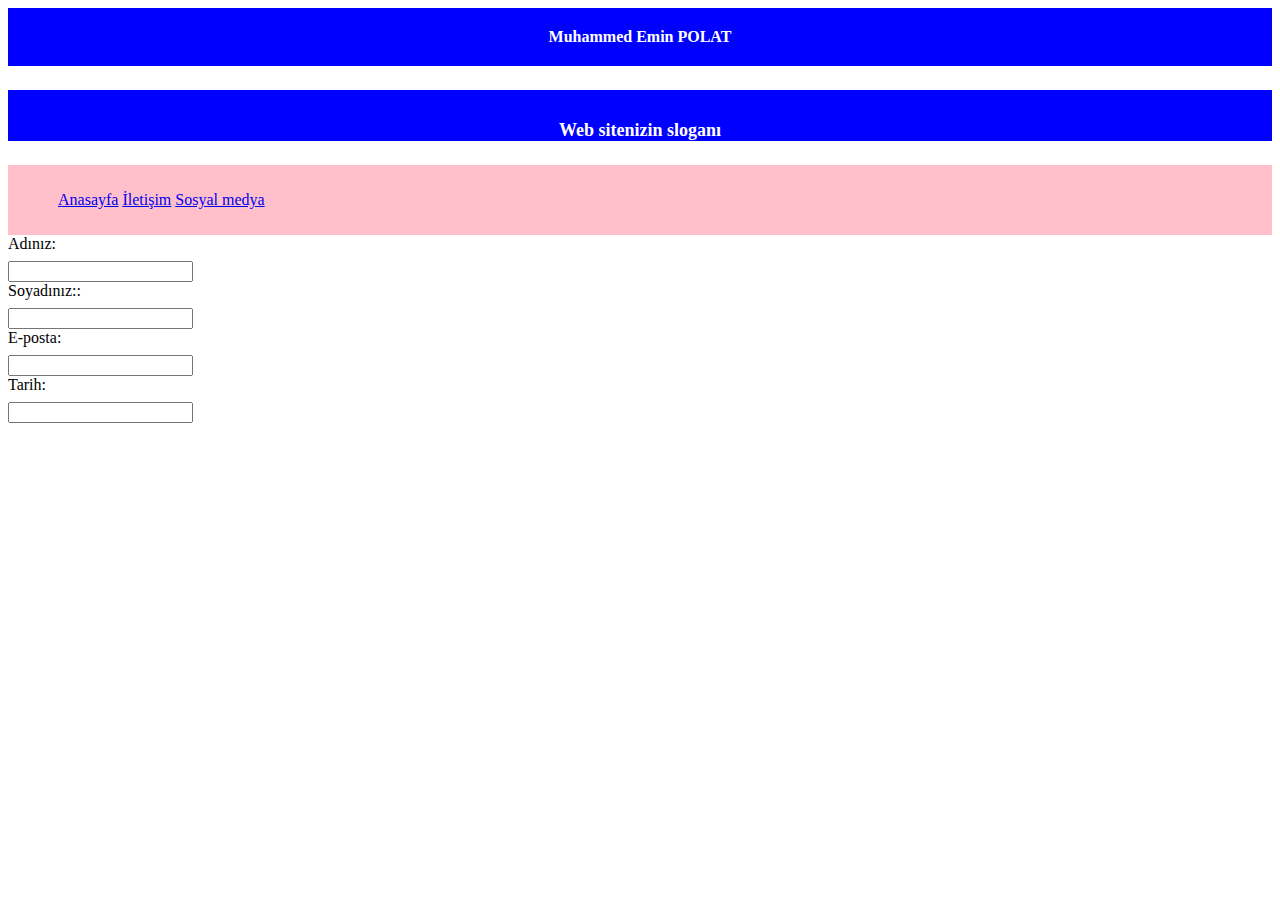
<file: iletisim.html>
<!DOCTYPE html>
<html lang="en">
<head>
    <meta charset="UTF-8">
    <meta http-equiv="X-UA-Compatible" content="IE=edge">
    <meta name="viewport" content="width=device-width, initial-scale=1.0">
    <title>iletişim</title>
    <link rel="stylesheet" href="styles.css">

</head>
<body>
    <header>Muhammed Emin POLAT</header>
    <h4>Web sitenizin sloganı</h4>


    <nav class="a">
        <ul>
            <a href="index.html">Anasayfa</a>
            <a href="#iletisim">İletişim</a>
            <a href="#sosyalmedya">Sosyal medya</a>
        </ul>
    </nav>

    <label for="isim">Adınız:</label>
    <input type="isim" id="isim" name="isim">

    <label for="soy">Soyadınız::</label>
    <input type="soy" id="soy" name="soy">
    

    <label for="email">E-posta:</label>
    <input type="email" id="email" name="email">

    <label for="gün ">Tarih:</label>
    <input type="gün" id="gün" name="gün">


</body>
</html>
</file>
<file: styles.css>
header{
    color: white;
    background-color: blue;
    text-align: center;
    font-weight: bold;
    padding: 20px;
}

h4{
    color: white;
    background-color: blue;
    text-align: center;
    font-size: large;
    padding-top: 30px;
}



footer{
    color: black;
    background-color: gray;
    text-align: center;
}

table{
    font-family: Arial, Helvetica, sans-serif;
    color: black;
    background-color: white;
    font-weight: bold;
}

h1{
    font-family: Arial, Helvetica,sans-serif;
    font-size: large;
    color: black;
    }
    .a {
    background-color: pink;
    padding: 10px;
    text-align: left;
    color: white;
    
    }


label{
    display: block;
    margin-bottom: 8px;
}
</file>
